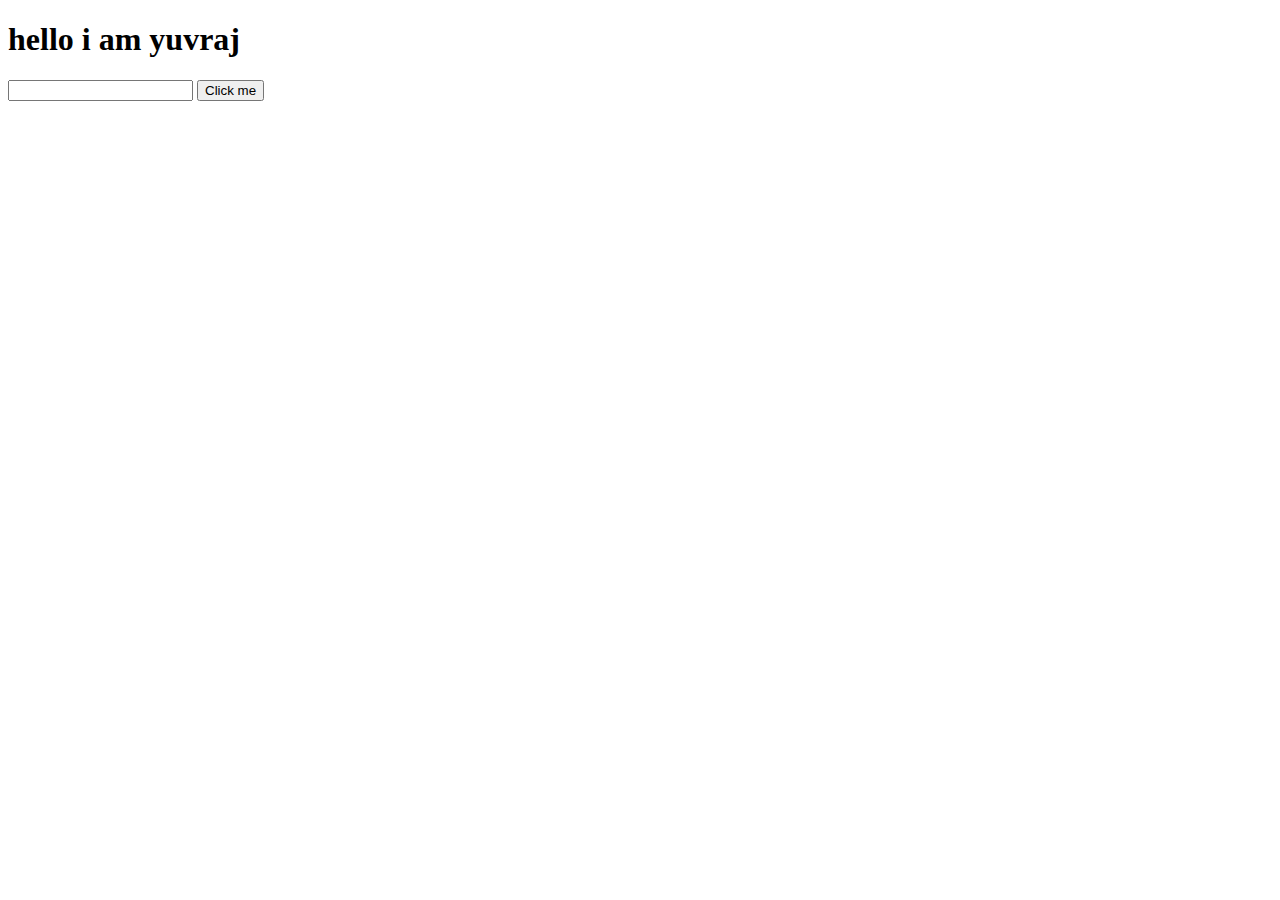
<file: homeWorks/class-27/book-tracker/index.html>
<!DOCTYPE html>
<html lang="en">

<head>
    <meta charset="UTF-8">
    <meta http-equiv="X-UA-Compatible" content="IE=edge">
    <meta name="viewport" content="width=device-width, initial-scale=1.0">
    <title>Document</title>

    <!-- linking script files -->
    <script src="app.js" defer></script>
</head>

<body>
    <h1>hello i am yuvraj</h1>
    <input type="text" class="input">
    <button class="btn">Click me</button>

    <ul>

    </ul>
</body>

</html>
</file>
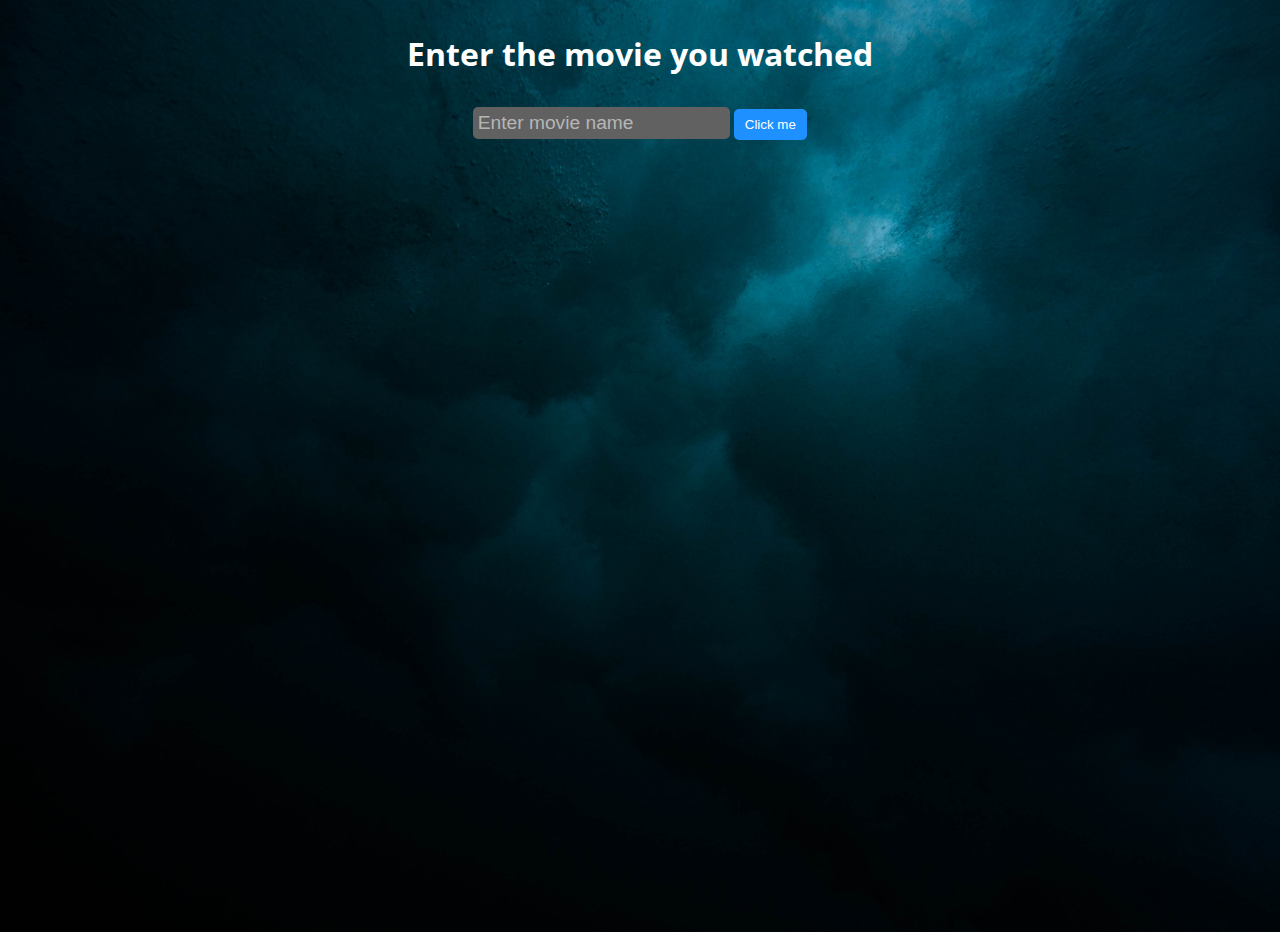
<file: homeWorks/class-27/movie-tracker/index.html>
<!DOCTYPE html>
<html lang="en">

<head>
    <meta charset="UTF-8">
    <meta http-equiv="X-UA-Compatible" content="IE=edge">
    <meta name="viewport" content="width=device-width, initial-scale=1.0">
    <title>Document</title>

    <!-- linking style sheets  -->
    <link rel="stylesheet" href="style.css">

    <!-- linking script files -->
    <script src="app.js" defer></script>

</head>

<body>

    <header class="header container">
        <h1 class="title">Enter the movie you watched</h1>
        <input type="text" class="input" placeholder="Enter movie name">
        <button class="btn" id="btn"> Click me</button>
    </header>


    <div class="main container">
        <!-- <div class="card">
            <div class="img">
                <img src="" class="movie-poster" alt="">
            </div>
            <p class="name">Inception</p>
        </div> -->
    </div>

</body>

</html>
</file>
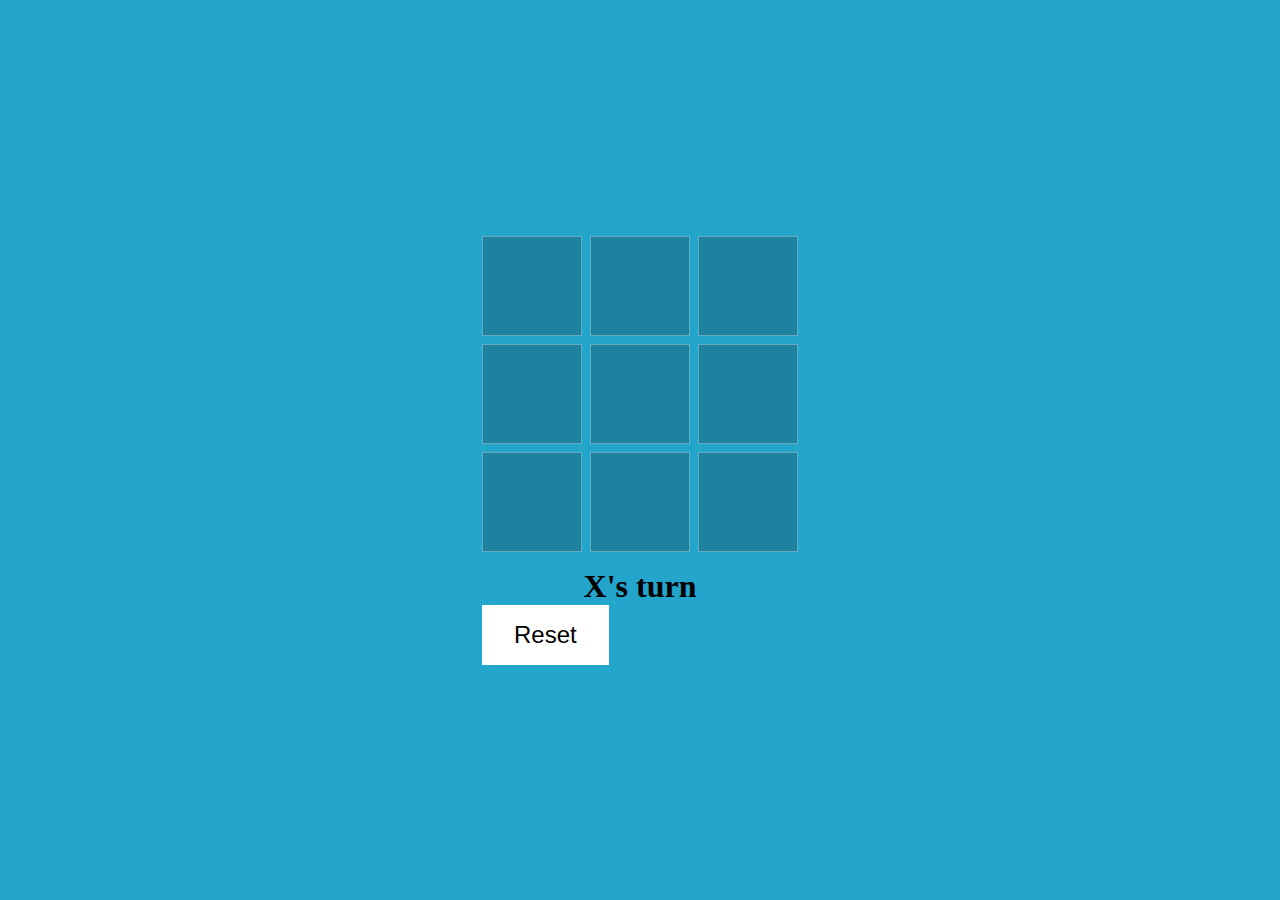
<file: homeWorks/class-30/tic-toe-game/index.html>
<!DOCTYPE html>
<html lang="en">

<head>
    <meta charset="UTF-8">
    <meta http-equiv="X-UA-Compatible" content="IE=edge">
    <meta name="viewport" content="width=device-width, initial-scale=1.0">
    <title>Tic tac toe game</title>

    <!-- linking style sheet  -->
    <link rel="stylesheet" href="style.css">

    <!-- linking script files  -->
    <script src="app.js" defer></script>
</head>

<body>
    <main>
        <div class="board-container">
            <div class="box">
                <p class="text"></p>
            </div>
            <div class="box">
                <p class="text"></p>
            </div>
            <div class="box">
                <p class="text"></p>
            </div>
            <div class="box">
                <p class="text"></p>
            </div>
            <div class="box">
                <p class="text"></p>
            </div>
            <div class="box">
                <p class="text"></p>
            </div>
            <div class="box">
                <p class="text"></p>
            </div>
            <div class="box">
                <p class="text"></p>
            </div>
            <div class="box">
                <p class="text"></p>
            </div>
        </div>

        <div class="msg-con">
            <p><span class="game-msg"> X's turn</span></p>
        </div>

        <button class="btn reset">Reset</button>
    </main>
</body>

</html>
</file>
<file: homeWorks/class-27/movie-tracker/style.css>
@import url("https://fonts.googleapis.com/css2?family=Open+Sans:wght@400;500;600;700;800&display=swap");

* {
  margin: 0;
  padding: 0;
  box-sizing: border-box;
}

body {
  font-family: "Open Sans", sans-serif;
  text-align: center;
  color: white;
  background: url(img/background.jpg);
  background-position: left;
  background-repeat: no-repeat;
  background-size: cover;
  min-height: 100vh;
}

.container {
  width: 100%;
  max-width: 1200px;
  margin: 0 auto;
}

.title {
  margin: 2rem 0;
}

.input {
  padding: 0.3rem;
  border-radius: 5px;
  border: none;
  background-color: rgb(97, 97, 97);
  font-size: 1.2rem;
  color: white;
}

.input::placeholder {
  color: rgba(255, 255, 255, 0.548);
}

.main {
  display: flex;
  align-items: center;
  justify-content: center;
  flex-wrap: wrap;
  gap: 2rem;
  margin-top: 4rem;
}

.card {
  width: 250px;
  border-radius: 10px;
}

.img {
  width: 250px;
  height: 280px;
  object-fit: cover;
}

.img img {
  width: 100%;
  height: 100%;
}

.card {
  background-color: rgb(73, 72, 72);
  box-shadow: 0 0 20px 0px rgba(0, 0, 0, 0.692);
}

.movie-info {
  display: flex;
  justify-content: space-between;
  align-items: center;
  padding: 0.5rem 1rem;
}

.btn {
  cursor: pointer;
  background-color: dodgerblue;
  padding: 0.5rem 0.7rem;
  border: none;
  color: white;
  border-radius: 5px;
  transition: 0.5s ease;
}

.btn:hover {
  background-color: rgb(28, 127, 226);
}
.btn:active {
  transform: scale(0.9);
}
.count {
  font-size: 2rem;
}
</file>
<file: homeWorks/class-30/tic-toe-game/style.css>
* {
  box-sizing: border-box;
  margin: 0;
  padding: 0;
}

body {
  background-color: rgb(36, 165, 204);
  display: flex;
  justify-content: center;
  align-items: center;
  min-height: 100vh;
}

.board-container {
  display: grid;
  grid-template-columns: repeat(3, 100px);
  justify-content: center;
  align-items: center;
  gap: 0.5rem;
}

.box {
  width: 100px;
  height: 100px;
  cursor: pointer;
  background-color: rgba(0, 0, 0, 0.212);
  border: 1px solid rgba(255, 255, 255, 0.322);
  color: rgb(0, 0, 0);
  font-weight: bolder;
  display: flex;
  justify-content: center;
  align-items: center;
  font-size: 5rem;
}

.cursor-not-allowed {
  cursor: not-allowed;
}
.msg-con {
  font-size: 2rem;
  margin-top: 1rem;
  text-align: center;
  color: black;
  font-weight: bolder;
}

.btn {
  background-color: white;
  padding: 1rem 2rem;
  font-size: 1.5rem;
  cursor: pointer;
  border: none;
  outline: none;
}

.btn:hover {
  background-color: rgb(230, 230, 230);
}
</file>
